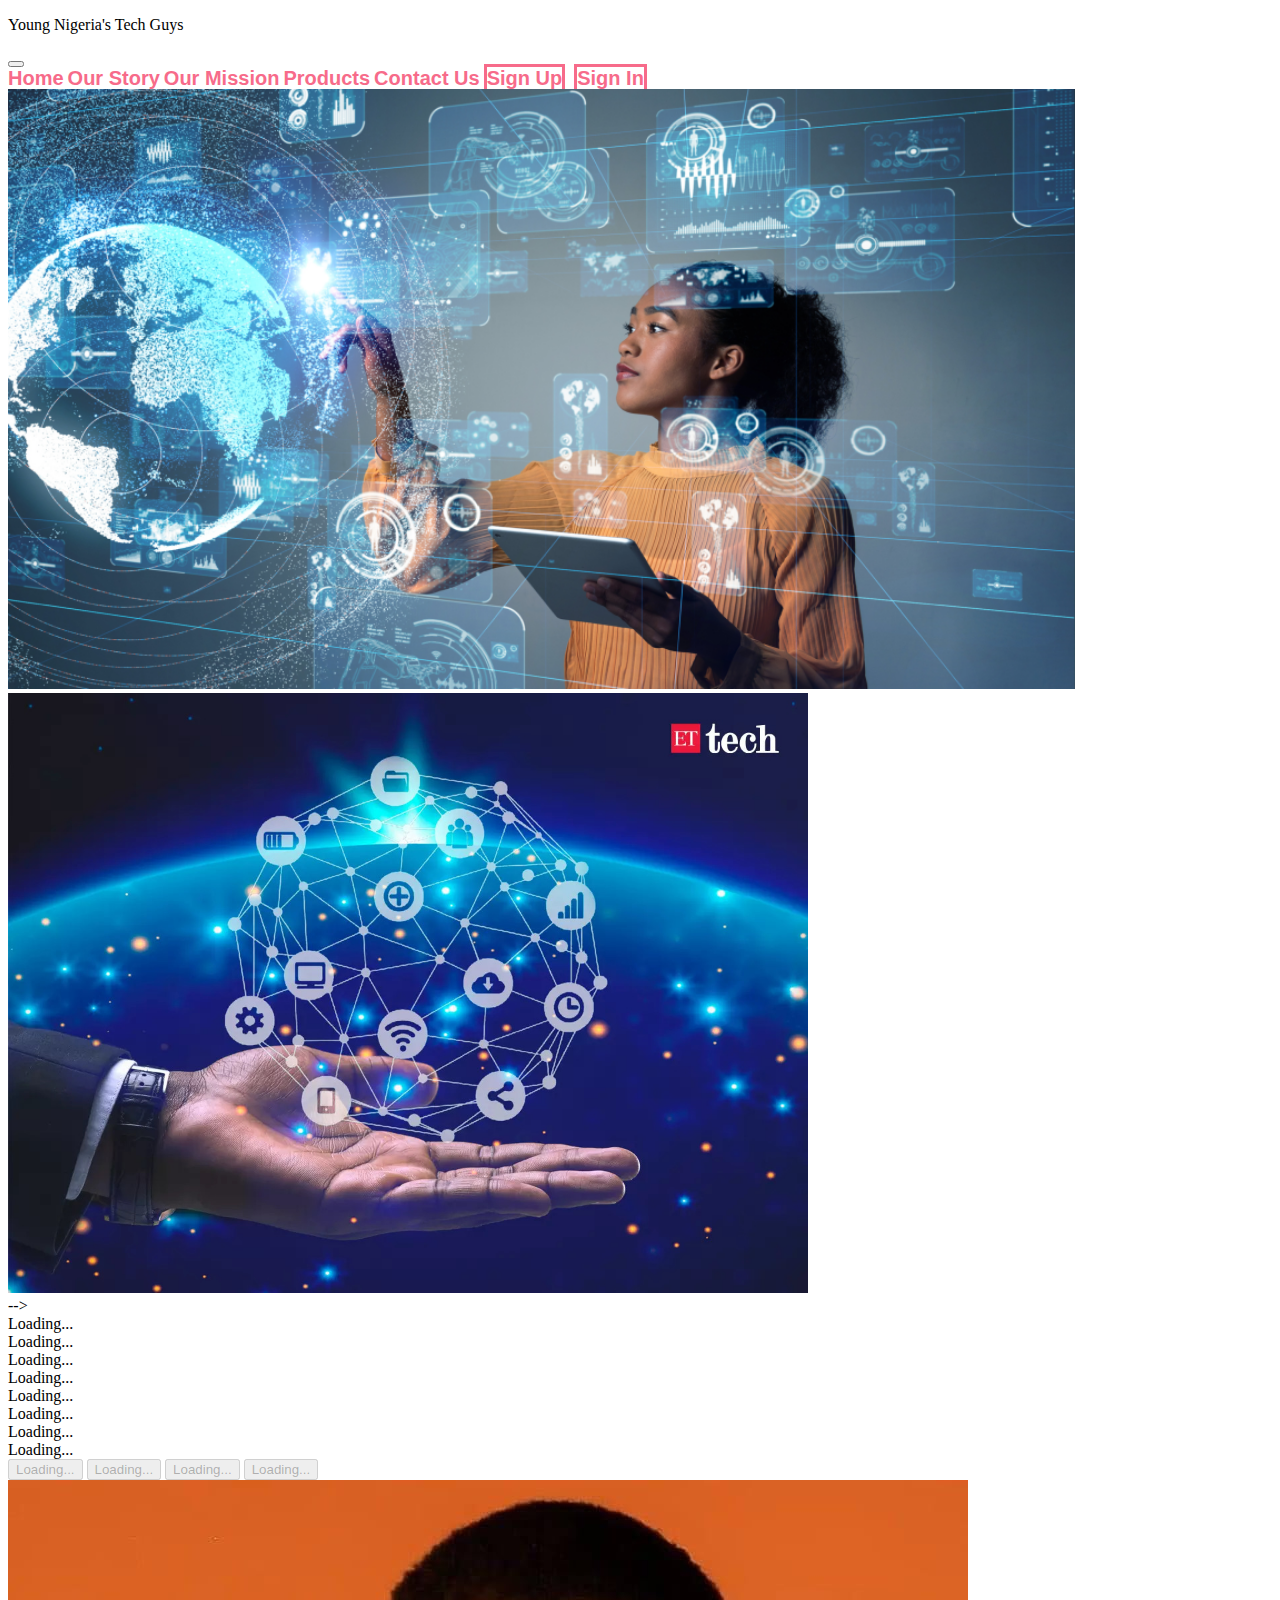
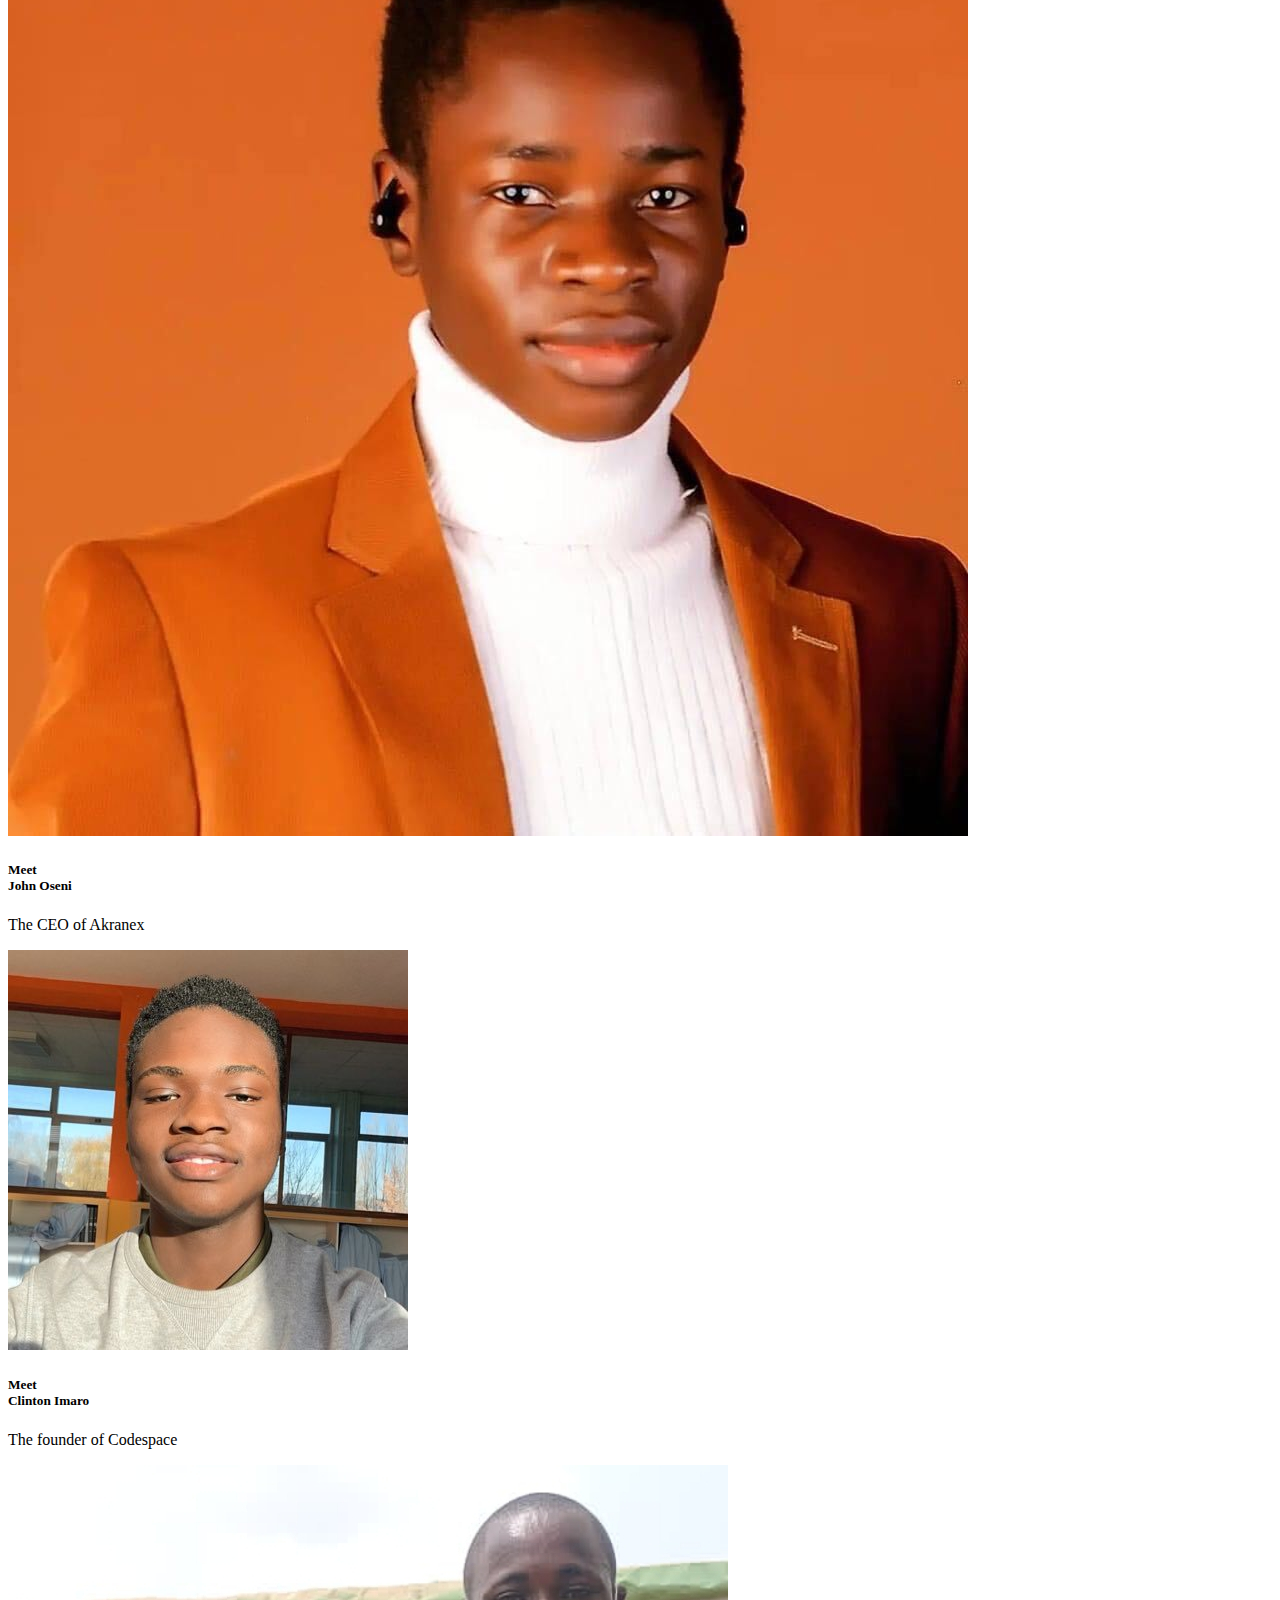
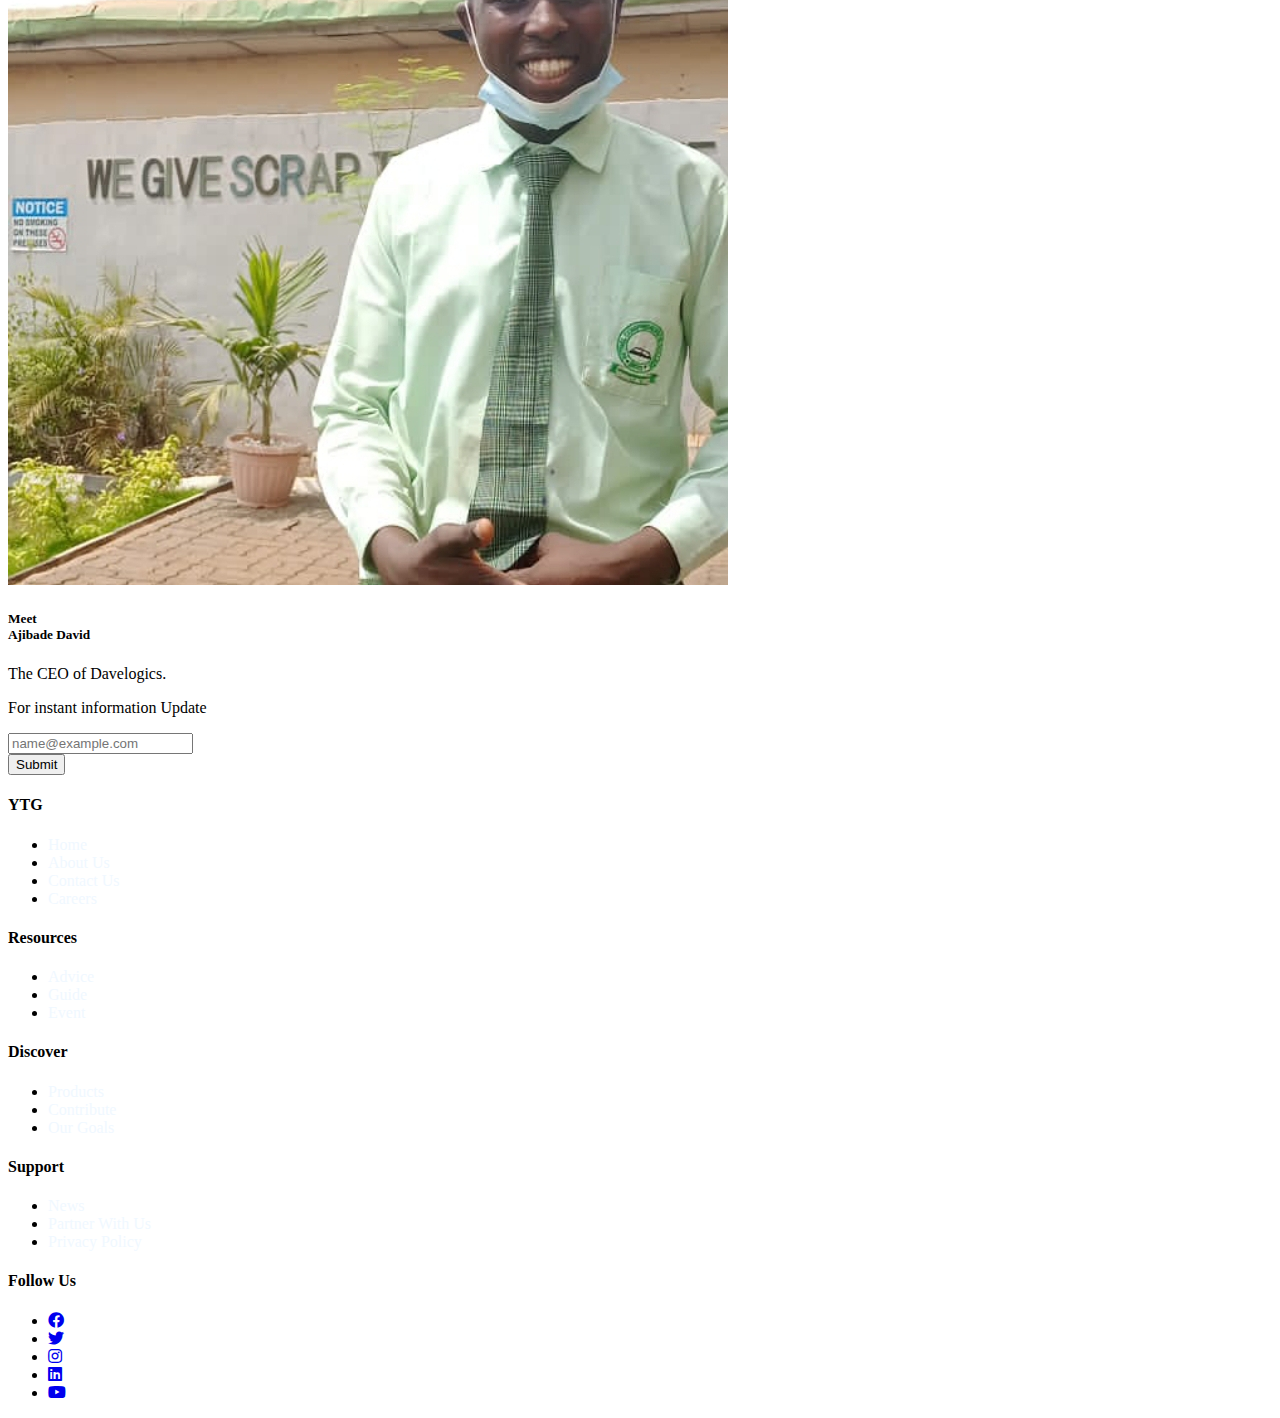
<file: index.html>
<!DOCTYPE html>
<html lang="en">
<head>
    <meta charset="UTF-8">
    <meta http-equiv="X-UA-Compatible" content="IE=edge">
    <meta name="viewport" content="width=device-width, initial-scale=1.0">
    <title>Document</title>
    <link href="https://cdn.jsdelivr.net/npm/bootstrap@5.3.0-alpha3/dist/css/bootstrap.min.css" rel="stylesheet" integrity="sha384-KK94CHFLLe+nY2dmCWGMq91rCGa5gtU4mk92HdvYe+M/SXH301p5ILy+dN9+nJOZ" crossorigin="anonymous">
    <script src="https://cdn.jsdelivr.net/npm/bootstrap@5.3.0-alpha3/dist/js/bootstrap.bundle.min.js" integrity="sha384-ENjdO4Dr2bkBIFxQpeoTz1HIcje39Wm4jDKdf19U8gI4ddQ3GYNS7NTKfAdVQSZe" crossorigin="anonymous"></script>
    <link rel="stylesheet" href="https://cdnjs.cloudflare.com/ajax/libs/font-awesome/5.15.3/css/all.min.css">
    <link rel="stylesheet" href="/index.css">
</head>
<body>
  <nav>
    <div class="shadow-sm p-0 mb-0 bg-">
    <nav class="navbar navbar-expand-lg bg-body-tertiary w-100" id="nav" style="background-color: #FFFFFF !important;">
      <div id="navSpace" class="px-5 ms-5 ">
       <p>Young Nigeria's Tech Guys</p>
      <!-- <div id="logo" >
        <img src="/co.jpg" alt="Logo" width="75" class="d-inline-block align-text-top  mx-5 ms-5">
      </div> -->
    </div>
      <span class="px-5 ms-5 mx-2"></span>
      <span class="px-5 ms-5"></span>
      <div class="container-fluid">
        <button class="navbar-toggler" type="button" data-bs-toggle="collapse" data-bs-target="#navbarNavAltMarkup" aria-controls="navbarNavAltMarkup" aria-expanded="false" aria-label="Toggle navigation">
          <span class="navbar-toggler-icon"></span>
        </button>
        <div class="collapse navbar-collapse" id="navbarNavAltMarkup">
          <div class="navbar-nav">
            <a class="nav-link active" aria-current="page" href="#" id="home">Home</a>  
            <a class="nav-link px-5" href="#" id="aboutUs">Our Story</a>
            <a class="nav-link px-3" href="#" id="ourMission">Our Mission</a>
            <a class="nav-link px-3 ms-5" href="#" id="products">Products</a>
            <a class="nav-link px-5" href="#" id="contactUs">Contact Us</a>
            <a href="/signup.html" class="btn btn-outline" id="signUp">Sign Up</a>
            <a href="/signin.html" class="btn btn-outline" id="signIn">Sign In</a>
          </div>
        </div>
      </div>
    </nav>
      </div>
    </div>
  </div>
    </nav>
      <section>
        <span>
        <div class=" mb-5 mx-4 mt-2 mx-auto p-8 my-5 " style="max-width: 1690px; margin-right: 0px !important;">
          <div class="row g-0">
            <div class="col-md-30 he-7">
              <img src="/Tech_2.2e16d0ba.fill-960x540.png" class="img-fluid rounded-start w-100 py-5 my-0" style="height: 600px;" alt="...">
            </div>
            <!-- <div class="card-img-overlay px-5 mt-5">
            <h1 class="card-title h1 px-5 ms-5 mx-5 mt-5" style="color: aliceblue; margin:20px !important;"> PASSIONATE ABOUT MAKING NIGERIA <br> A TECH CONTINENT</h1>
          </div> -->
             </div>
        <div class=" mb-5 mx-4 mt-2 mx-auto p-8 my-5 " style="max-width: 1690px; margin-right: 0px !important;">
          <div class="row g-0">
            <div class="col-md-30 he-7">
              <img src="/tracking-the-buzz-in-tech.jpg  " class="img-fluid rounded-start w-100 py-5 my-0" style="height: 600px;" alt="...">
            </div>
             </div>
             </div>
            </div>
         
        </span>
      </section>
   
     <!-- <div id="carouselExampleSlidesOnly" class="carousel slide" data-bs-ride="carousel">
      <div class="carousel-inner">
        <div class="carousel-item active " style="max-width: 1690px;margin-right: 0px !important; max-height: 620px !important;">
          <img src="/Tech_2.2e16d0ba.fill-960x540.png" class="d-block w-100 card text-bg-dark" alt="...">
          <div class="card-img-overlay px-5 ms-5">
            <h1 class="card-title h1 px-5 ms-5 mx-5" style="color: aliceblue; margin:20px !important;"> PASSIONATE ABOUT MAKING NIGERIA <br> A TECH CONTINENT</h1>
          </div>
        </div>
        </div>
        <div class="carousel-item" >
          <img style="max-width: 1690px;margin-right: 0px !important; max-height: 620px !important;" src="/tracking-the-buzz-in-tech.jpg" class="d-block w-100" alt="...">
        </div>
      </div>
    </div> --> -->
    <div  class="position-absolute bottom-0 start-50 translate-middle pt-5 mt">
      <div class="spinner-grow text-primary" role="status">
        <span class="visually-hidden">Loading...</span>
      </div>
      <div class="spinner-grow text-secondary" role="status">
        <span class="visually-hidden">Loading...</span>
      </div>
      <div class="spinner-grow text-success" role="status">
        <span class="visually-hidden">Loading...</span>
      </div>
      <div class="spinner-grow text-danger" role="status">
        <span class="visually-hidden">Loading...</span>
      </div>
      <div class="spinner-grow text-warning" role="status">
        <span class="visually-hidden">Loading...</span>
      </div>
      <div class="spinner-grow text-info" role="status">
        <span class="visually-hidden">Loading...</span>
      </div>
      <div class="spinner-grow text-light" role="status">
        <span class="visually-hidden">Loading...</span>
      </div>
      <div class="spinner-grow text-dark" role="status">
        <span class="visually-hidden">Loading...</span>
      </div>
    </div>
    <span  class=" position-relative top-100 start-50 mx-0 ms-0 px-0" style="align-items: center;" >
        <button class="btn btn-primary" type="button" disabled>
          <span class="spinner-grow spinner-grow-sm" role="status" aria-hidden="true"></span>
          <span class="visually-hidden">Loading...</span>
        </button>
        <button class="btn btn-primary" type="button" disabled>
          <span class="spinner-grow spinner-grow-sm" role="status" aria-hidden="true"></span>
          <span class="visually-hidden">Loading...</span>
        </button>
        <button class="btn btn-primary" type="button" disabled>
          <span class="spinner-grow spinner-grow-sm" role="status" aria-hidden="true"></span>
          <span class="visually-hidden">Loading...</span>
        </button>
        <button class="btn btn-primary" type="button" disabled>
          <span class="spinner-grow spinner-grow-sm" role="status" aria-hidden="true"></span>
          <span class="visually-hidden">Loading...</span>
        </button>
    </span>
    <section>
      <div class="row row-cols-1 row-cols-md-3 g-4 mt-1">
        <div class="col">
          <div class="card">
            <img src="/Image-from-iOS-3 (1).jpg" class="card-img-top" alt="...">
            <div class="card-body">
              <h5 class="card-title"> Meet <br> John Oseni</h5>
              <p class="card-text">The CEO of Akranex</p>
            </div>
          </div>
        </div>
        <div class="col">
          <div class="card">
            <img src="PAjxQp3x_400x400.jpg" class="card-img-top" alt="...">
            <div class="card-body">
              <h5 class="card-title">Meet <br> Clinton Imaro</h5>
              <p class="card-text">The founder of Codespace</p>
            </div>
          </div>
        </div>
        <div class="col">
          <div class="card">
            <img src="1685109857354.jpg" class="card-img-top" alt="...">
            <div class="card-body">
              <h5 class="card-title"> Meet <br> Ajibade David</h5>
              <p class="card-text">The CEO of Davelogics.</p>
            </div>
          </div>
        </div>
      
        </div>
      </div>
      
    </section>
    <div class="row justify-content-md-center">
    <section class=" card body shadow p-4 mb-5 bg-body-tertiary rounded mt-5 ms-5 px-2 col-7" style="max-width: 1200px;">
      <p class="text-center">For instant information Update</p>
      <form class="row g-3">
        <div class="col-10">
          <input type="email"  class="form-control" id="exampleFormControlInput1" placeholder="name@example.com" >
        </div>
        <div class="col-auto">
          <button type="submit" class="btn btn-primary mb-3">Submit</button>
        </div>
      </form>
      </section>
       <section>
        <div class="col-sm-12 p-5 mx-1 py-5 mt-5 w-100 bg-success ms-0" style="max-width: 2900px !important;" >
        <footer class="footer ms-5 mx-5 px-5">
          <div class="container">
            <div class="row">
              <div class="col-md-2 ">
                <h4>YTG</h4>
                <ul class="list-unstyled">
                  <li><a href="#" style="text-decoration: none !important; color: aliceblue;">Home</a></li>
                  <li><a href="#" style="text-decoration: none !important; color: aliceblue;">About Us</a></li>
                  <li><a href="#"style="text-decoration: none !important; color: aliceblue;">Contact Us</a></li>
                  <li><a href="#"style="text-decoration: none !important; color: aliceblue;">Careers</a></li>
                </ul>
              </div>
              <div class="col-md-2">
                <h4>Resources</h4>
                <ul class="list-unstyled">
                  <li><a href="#"style="text-decoration: none !important; color: aliceblue;">Advice</a></li>
                  <li><a href="#"style="text-decoration: none !important; color: aliceblue;">Guide</a></li>
                  <li><a href="#"style="text-decoration: none !important; color: aliceblue;">Event</a></li>
                </ul>
              </div>
              <div class="col-md-2 ">
                <h4>Discover</h4>
                <ul class="list-unstyled">
                  <li><a href="#"style="text-decoration: none !important; color: aliceblue;">Products</a></li>
                  <li><a href="#"style="text-decoration: none !important; color: aliceblue;">Contribute</a></li>
                  <li><a href="#"style="text-decoration: none !important; color: aliceblue;">Our Goals</a></li>
                </ul>
              </div>
              <div class="col-md-2">
                <h4>Support</h4>
                <ul class="list-unstyled">
                  <li><a href="#"style="text-decoration: none !important; color: aliceblue;">News</a></li>
                  <li><a href="#"style="text-decoration: none !important; color: aliceblue;">Partner With Us</a></li>
                  <li><a href="#"style="text-decoration: none !important; color: aliceblue;">Privacy Policy</a></li>
                </ul>
              </div>
            </div>
            <div class="col-md-2  ">
            <h4>Follow Us</h4>  
            <ul class="list-inline social-icons">
              <li class="list-inline-item"><a href="#"><i class="fab fa-facebook"></i></a></li>
              <li class="list-inline-item"><a href="#"><i class="fab fa-twitter"></i></a></li>
              <li class="list-inline-item"><a href="#"><i class="fab fa-instagram"></i></a></li>
              <li class="list-inline-item"><a href="#"><i class="fab fa-linkedin"></i></a></li>
              <li class="list-inline-item"><a href="#"><i class="fab fa-youtube"></i></a></li>
            </ul>
          </div>
          </footer>
        </div>
        </div>
    </section>
</body>
</html>
</file>
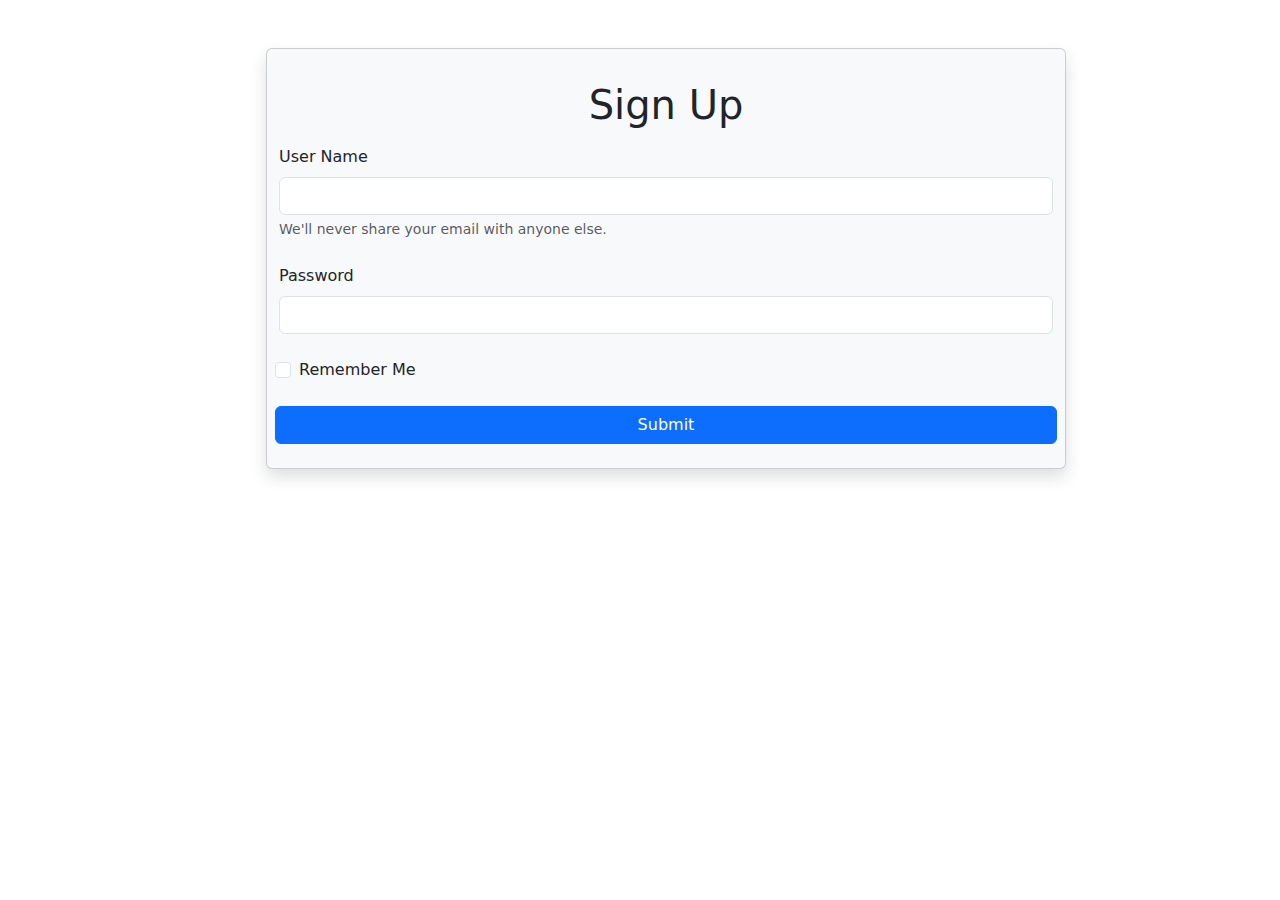
<file: signin.html>
<!DOCTYPE html>
<html lang="en">
<head>
    <meta charset="UTF-8">
    <meta http-equiv="X-UA-Compatible" content="IE=edge">
    <meta name="viewport" content="width=device-width, initial-scale=1.0">
    <title>Document</title>
    <link rel="stylesheet" href="./bootstrap-5.3.0-alpha1-dist/bootstrap-5.3.0-alpha1-dist/css/bootstrap.css">
    <script src="./bootstrap-5.3.0-alpha1-dist/bootstrap-5.3.0-alpha1-dist/js/bootstrap.bundle.js"></script>
</head>
<body>
    <section  class="row justify-content-md-center">
        <form class="row g-2 card-body card body shadow p-4 mb-5 bg-body-tertiary rounded mt-5 ms-5 px-2 col-5 " style="max-width: 800px;">
          <div class="h1" style="text-align: center;">Sign Up</div>
    <form>
        <div class="mb-3">
          <label for="exampleInputEmail1" class="form-label">User Name</label>
          <input type="email" class="form-control" id="exampleInputEmail1" aria-describedby="emailHelp">
          <div id="emailHelp" class="form-text">We'll never share your email with anyone else.</div>
        </div>
        <div class="mb-3">
          <label for="exampleInputPassword1" class="form-label">Password</label>
          <input type="password" class="form-control" id="exampleInputPassword1">
        </div>
        <div class="mb-3 form-check">
          <input type="checkbox" class="form-check-input" id="exampleCheck1">
          <label class="form-check-label" for="exampleCheck1">Remember Me</label>
        </div>
        <button type="submit" class="btn btn-primary">Submit</button>
      </form>
      </section>
</body>
</html>
</file>
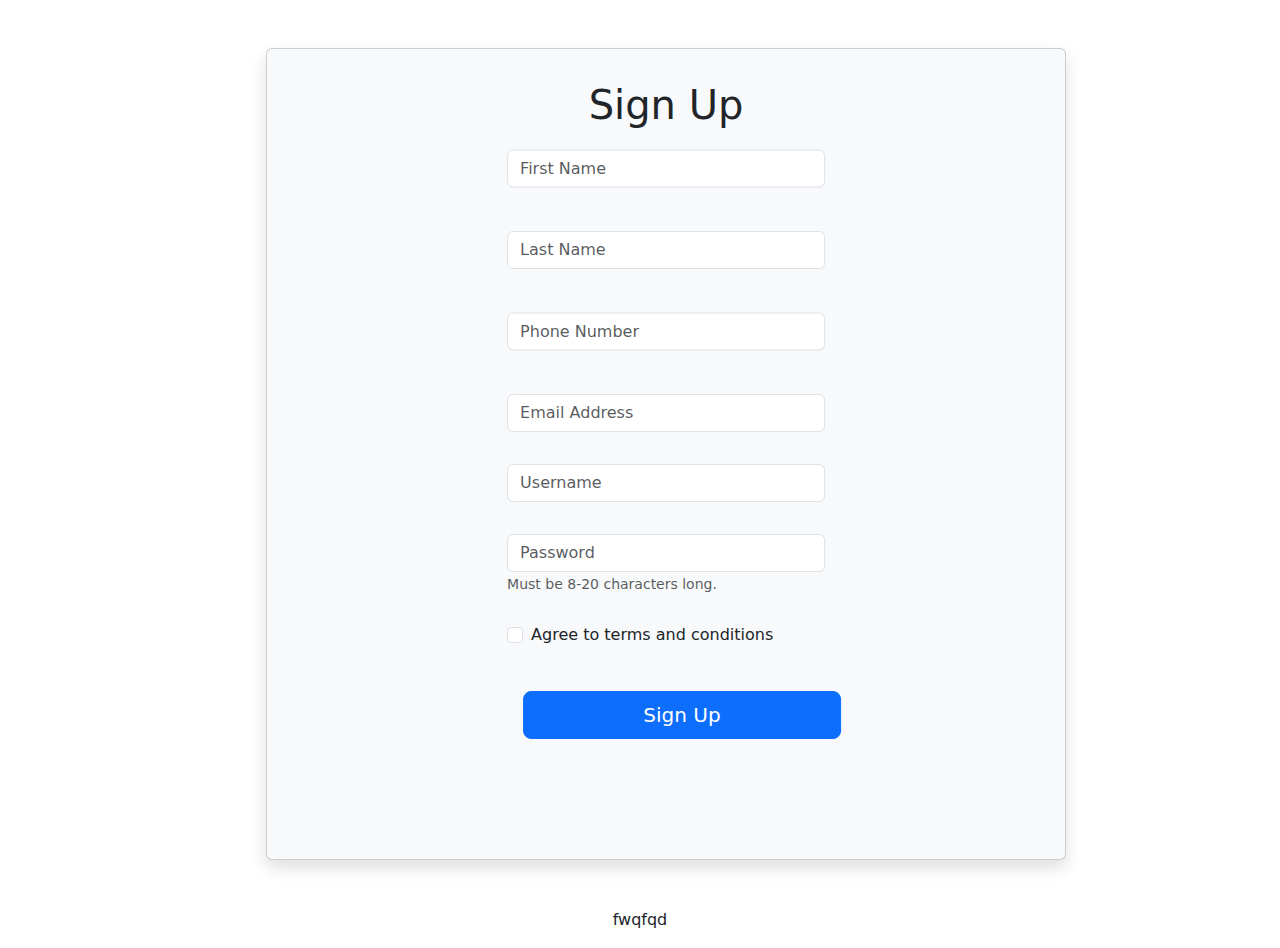
<file: signup.html>
<!DOCTYPE html>
<html lang="en">
<head>
    <meta charset="UTF-8">
    <meta http-equiv="X-UA-Compatible" content="IE=edge">
    <meta name="viewport" content="width=device-width, initial-scale=1.0">
    <title>Document</title>
    <script src="/signup.js"></script>
    <link rel="stylesheet" href="./bootstrap-5.3.0-alpha1-dist/bootstrap-5.3.0-alpha1-dist/css/bootstrap.css">
    <script src="./bootstrap-5.3.0-alpha1-dist/bootstrap-5.3.0-alpha1-dist/js/bootstrap.bundle.js"></script>
</head>
<body>
  <section  class="row justify-content-md-center">
  <form class="row g-2 card-body card body shadow p-4 mb-5 bg-body-tertiary rounded mt-5 ms-5 px-2 col-5 " style="max-width: 800px;">
    <div class="h1" style="text-align: center;">Sign Up</div>
    <div class="col-sm-5 justify-content-md-center position-relative top-0 start-50 translate-middle" style="justify-content: center !important;" >
      <label for="inputAddress" class="form-label py-3  h5 mx-4 ms-" style="text-align: center !important;"></label>
      <input type="text" class="form-control" id="firstName" placeholder="First Name">
    </div>
    <div class="col-sm-5 justify-content-md-center position-relative top-0 start-50 translate-middle" style="justify-content: center !important;" >
      <label for="inputAddress" class="form-label"></label>
      <input type="text" class="form-control" id="lastName" placeholder="Last Name">
    </div>
    <div class="col-sm-5 justify-content-md-center position-relative top-0 start-50 translate-middle" style="justify-content: center !important;" >
      <label for="phoneNumber" class="form-label py-3  h5 mx-4 ms-" style="text-align: center !important;"></label>
      <input type="text" class="form-control" id="phoneNumber" placeholder="Phone Number">
    </div>
    <div class="col-sm-5 justify-content-md-center position-relative top-0 start-50 translate-middle" style="justify-content: center !important;" >
      <label for="inputAddress" class="form-label"></label>
      <input type="email" class="form-control" id="email" placeholder="Email Address">
    </div>
    <div class="col-sm-5 justify-content-md-center position-relative top-0 start-50 translate-middle" style="justify-content: center !important;" >
      <label for="inputAddress" class="form-label"></label>
      <input type="text" class="form-control" id="userName" placeholder="Username">
    </div>
    <div class="col-sm-5 justify-content-md-center position-relative top-0 start-50 translate-middle" style="justify-content: center !important;" >
      <div class="col-auto mt-5">
        <input type="password" id="inputPassword" class="form-control" placeholder="Password" aria-labelledby="passwordHelpInline">
      </div>
      <div class="col-auto">
        <span id="passwordHelpInline" class="form-text">
          Must be 8-20 characters long.
        </span>
      </div>
      </div>
      <div class="col-sm-5 justify-content-md-center position-relative top-0 start-50 translate-middle" style="justify-content: center !important;" >
    <div class="col-12 mb-5">
      <div class="form-check">
        <input class="form-check-input" type="checkbox" id="gridCheck">
        <label class="form-check-label" for="gridCheck">
        Agree to terms and conditions
        </label>
      </div>
    </div>
    </div>
    <div class="col-sm-5 justify-content-md-center position-relative top-0 start-50 translate-middle" style="justify-content: center !important;" >
      <div class="col-12 mb-5 ms-3 px- mx-5">
      <button type="submit" class="btn btn-primary btn-lg w-100" onclick="signUp()" id="signUp">Sign Up</button>
    </div>
    </div>
  </form>
</section>
<p class="row justify-content-md-center" id="screenSignUp">fwqfqd</p>
</body>
</html>
</file>
<file: index.css>
body{
    overflow-x: hidden !important;
    /* background-image: url(download.jpg); */
    background-repeat: round;
     
 }
 #home{
    font-size: 20px;
    color: #f76b8a;
    font-family: Arial, Helvetica, sans-serif;
    line-height: 20px;
    font-weight: 600;
    vertical-align: baseline;
    letter-spacing: normal;
    word-spacing: 0px;
    font-style: normal;
    font-variant: normal;
    text-transform: none;
    text-decoration: none solid #f76b8a;
    text-align: center;
    text-indent: 0px;
 }
 #aboutUs{
    font-size: 20px;
    color: #f76b8a;
    font-family: Arial, Helvetica, sans-serif;
    line-height: 20px;
    font-weight: 600;
    vertical-align: baseline;
    letter-spacing: normal;
    word-spacing: 0px;
    font-style: normal;
    font-variant: normal;
    text-transform: none;
    text-decoration: none solid #f76b8a;
    text-align: center;
    text-indent: 0px;
 }
 #ourMission{
    font-size: 20px;
    color: #f76b8a;
    font-family: Arial, Helvetica, sans-serif;
    line-height: 20px;
    font-weight: 600;
    vertical-align: baseline;
    letter-spacing: normal;
    word-spacing: 0px;
    font-style: normal;
    font-variant: normal;
    text-transform: none;
    text-decoration: none solid #f76b8a;
    text-align: center;
    text-indent: 0px;
 }
 #products{
    font-size: 20px;
    color: #f76b8a;
    font-family: Arial, Helvetica, sans-serif;
    line-height: 20px;
    font-weight: 600;
    vertical-align: baseline;
    letter-spacing: normal;
    word-spacing: 0px;
    font-style: normal;
    font-variant: normal;
    text-transform: none;
    text-decoration: none solid #f76b8a;
    text-align: center;
    text-indent: 0px;
 }
 #products{
    font-size: 20px;
    color: #f76b8a;
    font-family: Arial, Helvetica, sans-serif;
    line-height: 20px;
    font-weight: 600;
    vertical-align: baseline;
    letter-spacing: normal;
    word-spacing: 0px;
    font-style: normal;
    font-variant: normal;
    text-transform: none;
    text-decoration: none solid #f76b8a;
    text-align: center;
    text-indent: 0px;
 }
 #contactUs{
    font-size: 20px;
    color: #f76b8a;
    font-family: Arial, Helvetica, sans-serif;
    line-height: 20px;
    font-weight: 600;
    vertical-align: baseline;
    letter-spacing: normal;
    word-spacing: 0px;
    font-style: normal;
    font-variant: normal;
    text-transform: none;
    text-decoration: none solid #f76b8a;
    text-align: center;
    text-indent: 0px;
 }
 #signUp{
    font-size: 20px;
    color: #f76b8a;
    font-family: Arial, Helvetica, sans-serif;
    line-height: 20px;
    font-weight: 600;
    vertical-align: baseline;
    letter-spacing: normal;
    word-spacing: 0px;
    font-style: normal;
    font-variant: normal;
    text-transform: none;
    text-decoration: none solid #f76b8a;
    text-align: center;
    text-indent: 0px;
    border: 3px solid #f76b8a ;
 }
 #signIn{
    font-size: 20px;
    margin-left: 5px;
    color: #f76b8a;
    font-family: Arial, Helvetica, sans-serif;
    line-height: 20px;
    font-weight: 600;
    vertical-align: baseline;
    letter-spacing: normal;
    word-spacing: 0px;
    font-style: normal;
    font-variant: normal;
    text-transform: none;
    text-decoration: none solid #f76b8a;
    text-align: center;
    text-indent: 0px;
    border: 3px solid #f76b8a ;
 }
</file>
